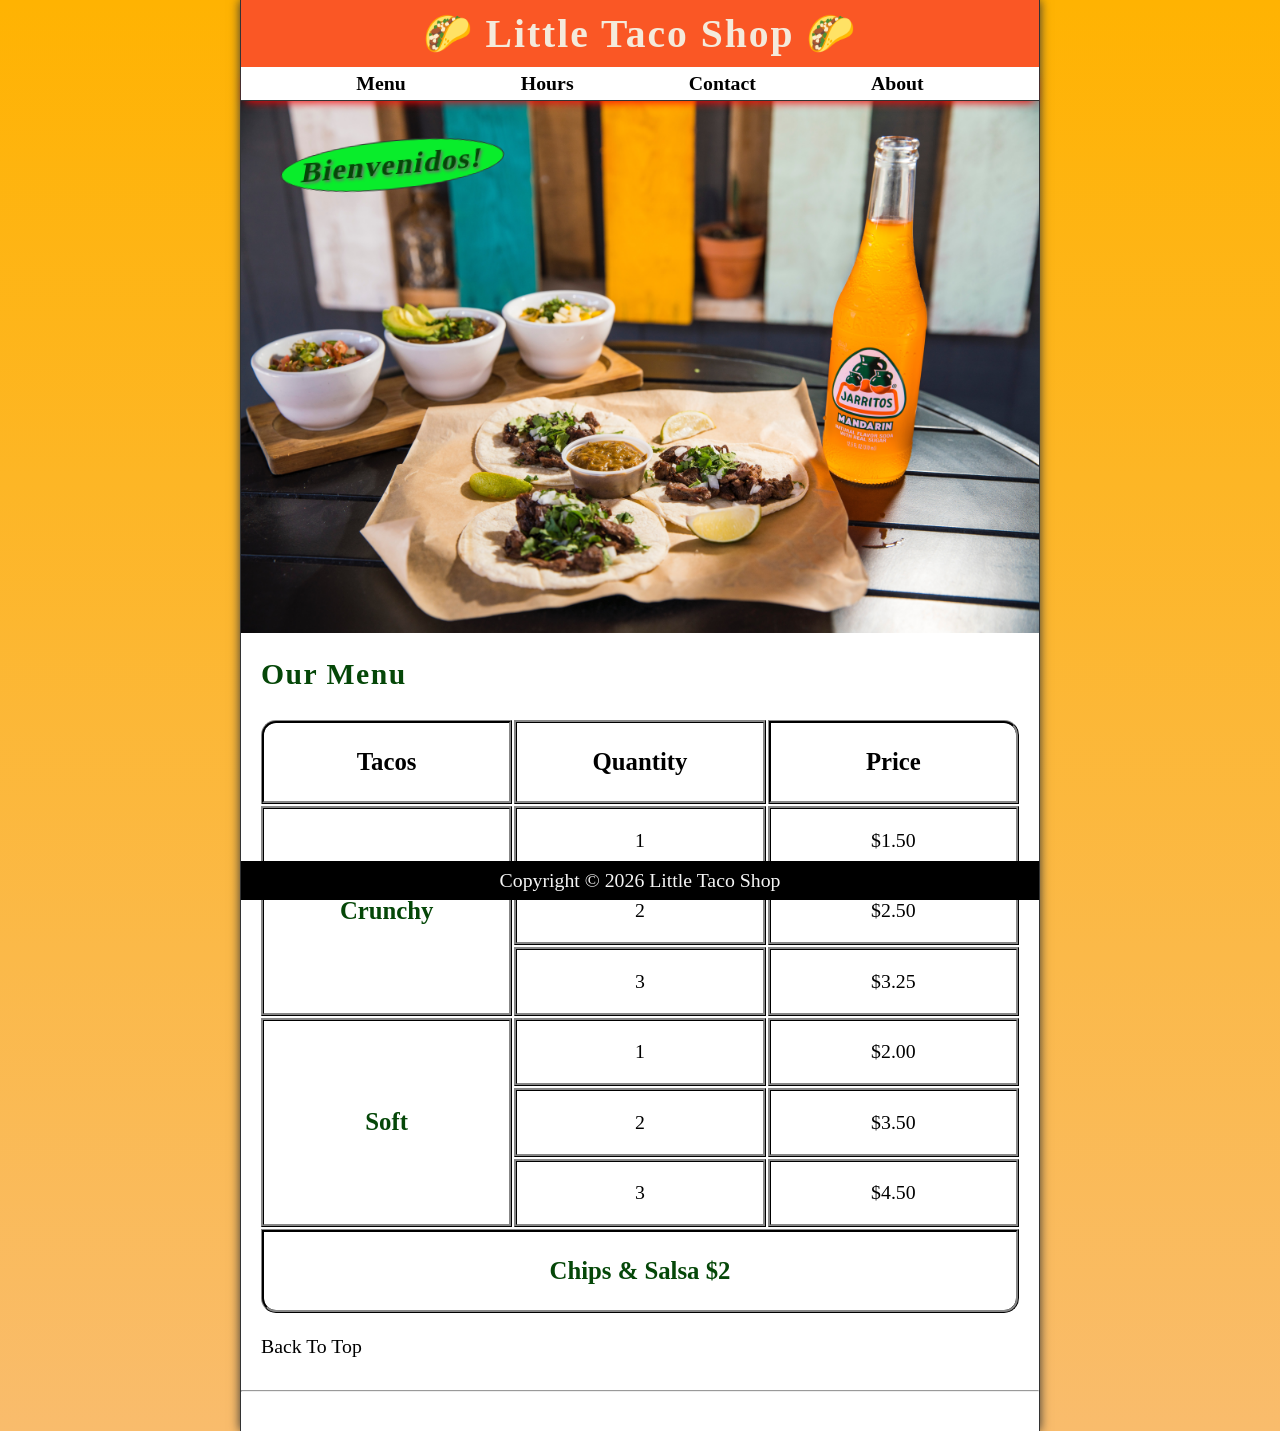
<file: index.html>
<!DOCTYPE html>
<html lang="en">

<head>
    <meta charset="UTF-8">
    <meta name="viewport" content="width=device-width, initial-scale=1.0">
    <meta name="author" content="Mustafa Sarangpurwala">
    <meta name="description" content="The official website for The Little Taco Shop">
    <title>The Little Taco Shop</title>

    <link rel="icon" href="favicon.ico" type="image/x-icon">
    <link rel="stylesheet" href="css/style.css">
    <script src="js/main.js" defer></script>
</head>

<body>
    <header class="header">
        <h1 class="header__h1"> Little Taco Shop</h1>
        <nav class="header__nav">
            <ul class="header__ul">
                <li>
                    <a href="#menu">Menu</a>
                </li>
                <li>
                    <a href="hours.html">Hours</a>          
                </li>
                <li>
                    <a href="contact.html">Contact</a>
                </li>
                <li>
                    <a href="about.html">About</a>
                </li>
            </ul>
        </nav>
    </header>

    <section class="hero">
        <h2 class="hero__h2">Bienvenidos!</h2>
        <figure>
            <img src="img/tacos_and_drink_1000x667.png" alt="Tacos and a Drink" title="We love tacos!" width="1000"
                height="667">
            <figcaption class="offscreen">
                Tacos and a Drink
            </figcaption>
        </figure>
    </section>

    <main class="main">
       
        <article id="menu" class="main__article menu">
            <h2 class="menu__h2">Our Menu</h2>
            <table class="menu__container">
                <caption class="offscreen">Our Tacos</caption>
                <thead>
                    <tr>
                        <th class="menu__header" scope="col">Tacos</th>
                        <th class="menu__header" scope="col">Quantity</th>
                        <th class="menu__header" scope="col">Price</th>
                    </tr>
                </thead>
                <tbody>
                    <tr>
                        <th class="menu__item menu__cr" scope="row" rowspan="3">
                            Crunchy
                        </th>
                        <td class="menu__item">1</td>
                        <td class="menu__item">$1.50</td>
                    </tr>
                    <tr>
                        <td class="menu__item">2</td>
                        <td class="menu__item">$2.50</td>
                    </tr>
                    <tr>
                        <td class="menu__item">3</td>
                        <td class="menu__item">$3.25</td>
                    </tr>
                    <tr>
                        <th class="menu__item menu__sf" scope="row" rowspan="3">
                            Soft
                        </th>
                        <td class="menu__item">1</td>
                        <td class="menu__item">$2.00</td>
                    </tr>
                    <tr>
                        <td class="menu__item">2</td>
                        <td class="menu__item">$3.50</td>
                    </tr>
                    <tr>
                        <td class="menu__item">3</td>
                        <td class="menu__item">$4.50</td>
                    </tr>
                </tbody>
                <tfoot>
                    <tr>
                        <td class="menu__item menu__cs" colspan="3">
                            Chips &amp; Salsa $2
                        </td>
                    </tr>
                </tfoot>
            </table>

            <p class="center">
                <a href="#">Back To Top</a>
            </p>
        </article>
    </main>
    <hr>
    <footer class="footer">
        <p>
            <span class="nowrap">Copyright &copy; <time id="year"></time></span>
            <span class="nowrap">Little Taco Shop</span>
        </p>
    </footer>
</body>

</html>
</file>
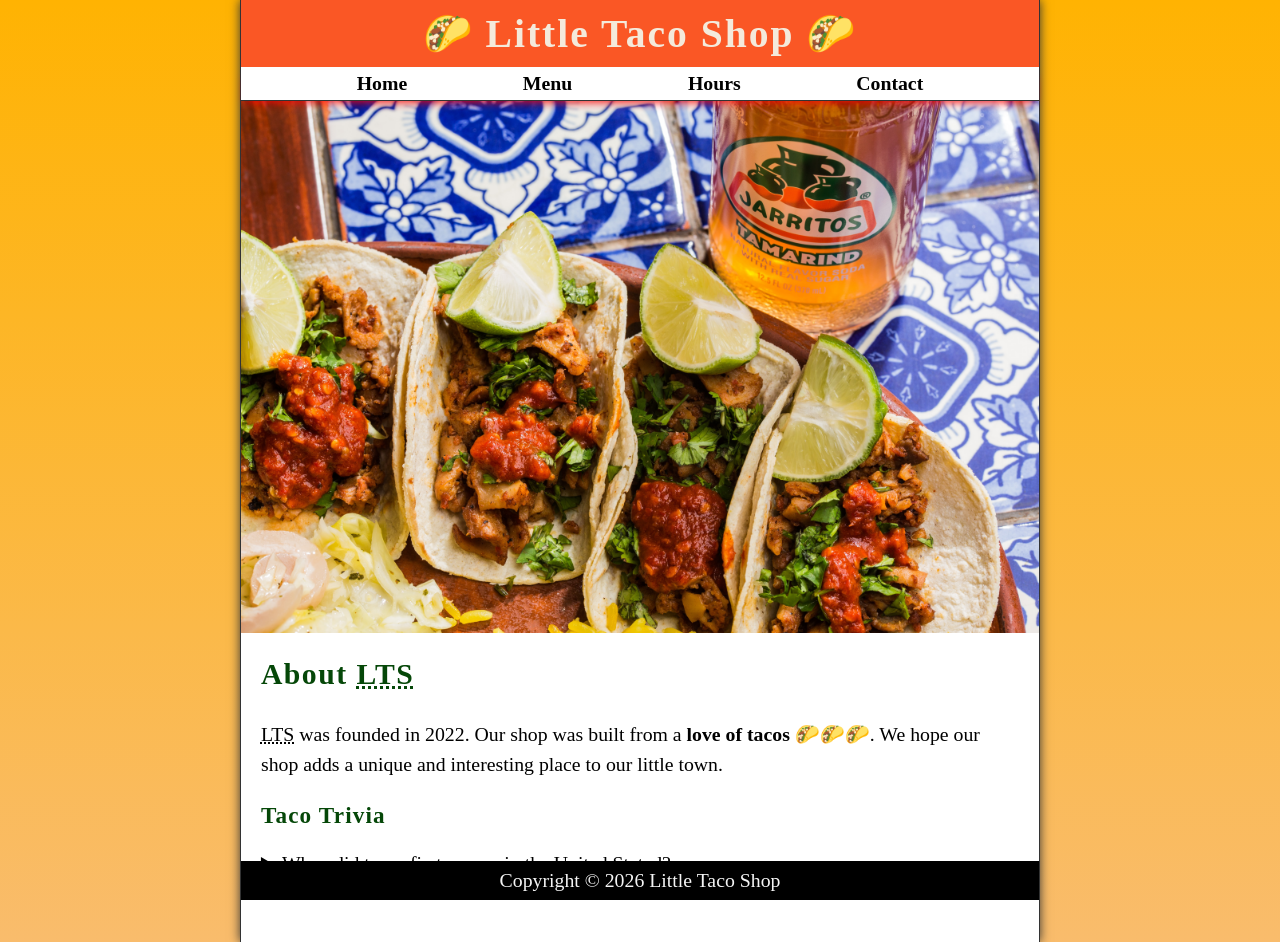
<file: about.html>
<!DOCTYPE html>
<html lang="en">

<head>
    <meta charset="UTF-8">
    <meta name="viewport" content="width=device-width, initial-scale=1.0">
    <meta name="author" content="Mustafa Sarangpurwala">
    <meta name="description" content="About The Little Taco Shop">
    <title>About LTS</title>
    <link rel="icon" href="favicon.ico" type="image/x-icon">
    <link rel="stylesheet" href="css/style.css">
    <script src="js/main.js" defer></script>
</head>

<body>
    <header class="header">
        <h1 class="header__h1">Little Taco Shop</h1>
        <nav class="header__nav">
            <ul class="header__ul">
                <li>
                    <a href="/">Home</a>
                </li>
                <li>
                    <a href="/#menu">Menu</a>
                </li>
                <li>
                    <a href="hours.html">Hours</a>
                </li>
                <li>
                    <a href="contact.html">Contact</a>
                </li>
            </ul>
        </nav>
    </header>

    <section class="hero">
        <figure>
            <img src="img/tacos_delicioso_1000x667.png" alt="Tacos Delicioso" title="Tacos Delicioso!" width="1000"
                height="667">
            <figcaption class="offscreen">
                Try these Delicious Tacos
            </figcaption>
        </figure>
    </section>

    <main class="main">
        <article id="about" class="main__article about">
            <h2>About <abbr title="The Little Taco Shop">LTS</abbr></h2>
            <p>
                <abbr title="The Little Taco Shop">LTS</abbr> was founded in <time datetime="2022">2022</time>. Our shop
                was built from a <strong>love of tacos</strong> 🌮🌮🌮. We hope our shop adds a unique and interesting
                place to our little town.
            </p>
            <aside class="about__trivia">
                <h3>Taco Trivia</h3>
                <details>
                    <summary>When did tacos first appear in the United Stated?</summary>
                    <p class="about__trivia-answer">
                        Jeffrey M. Pilcher, taco historian and professor of history at the University of Minnesota, says
                        the earliest mention of tacos in the United States are in a newspaper from <time
                            datetime="1905">1905</time>. (Source: <cite><a
                                href="https://www.smithsonianmag.com/arts-culture/where-did-the-taco-come-from-81228162/"
                                target="_blank">Smithsonian Magazine</a></cite>)
                    </p>
                </details>
            </aside>
        </article>
    </main>

    <footer class="footer">
        <p>
            <span class="nowrap">Copyright &copy; <time id="year"></time></span>
            <span class="nowrap">Little Taco Shop</span>
        </p>
    </footer>
</body>

</html>
</file>
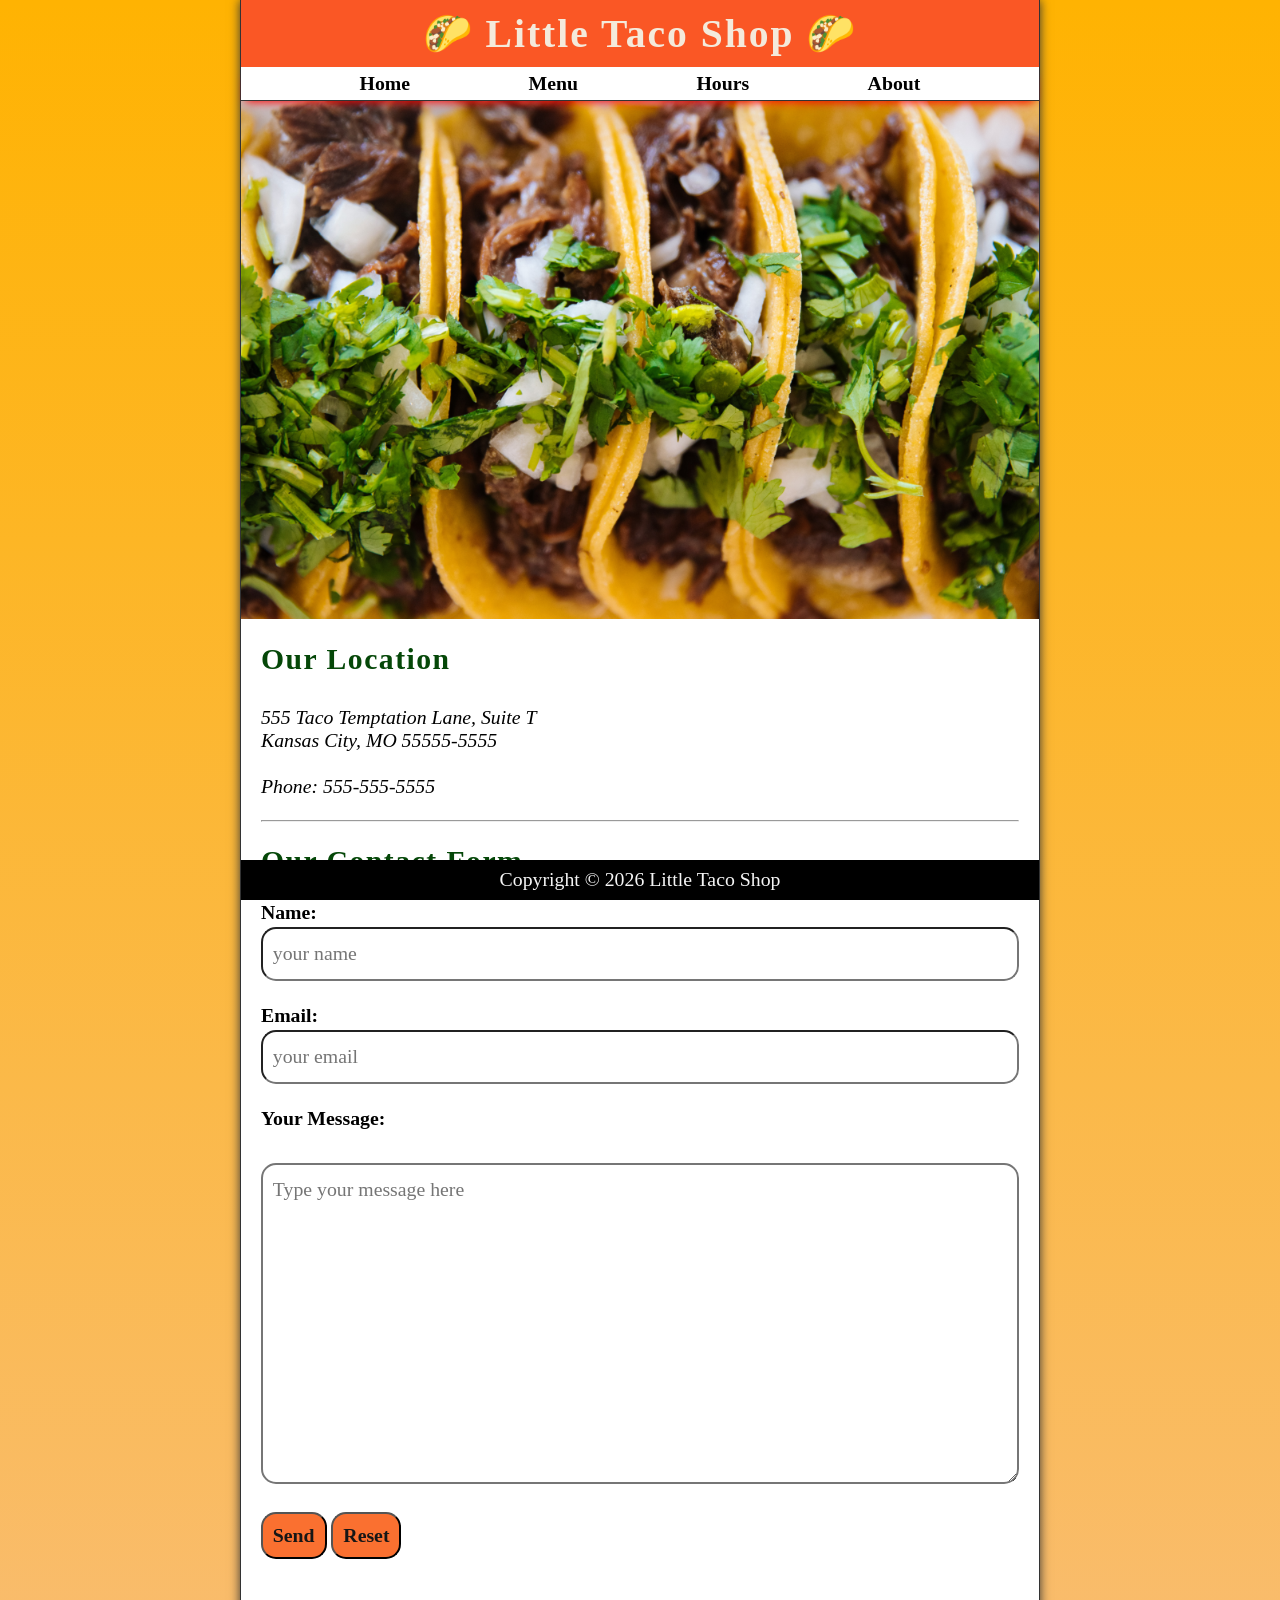
<file: contact.html>
<!DOCTYPE html>
<html lang="en">

<head>
    <meta charset="UTF-8">
    <meta name="viewport" content="width=device-width, initial-scale=1.0">
    <meta name="author" content="Mustafa Sarangpurwala">
    <meta name="description" content="Contact information for The Little Taco Shop">
    <title>Contact Us - LTS</title>
    <link rel="icon" href="favicon.ico" type="image/x-icon">
    <link rel="stylesheet" href="css/style.css">
    <script src="js/main.js" defer></script>
</head>

<body>
    <header class="header">
        <h1 class="header__h1">Little Taco Shop</h1>
        <nav class="header__nav">
            <ul class="header__ul">
                <li>
                    <a href="/">Home</a>
                </li>
                <li>
                    <a href="/#menu">Menu</a>
                </li>
                <li>
                    <a href="hours.html">Hours</a>
                </li>
                <li>
                    <a href="about.html">About</a>
                </li>
            </ul>
        </nav>
    </header>

    <section class="hero">
        <figure>
            <img src="img/tacos_close_up_1000x649.png" alt="Little Taco Shop Tacos" title="Tacos ready to eat!"
                width="1000" height="649">
            <figcaption class="offscreen">
                Little Taco Shop Tacos
            </figcaption>
        </figure>
    </section>

    <main class="main">
        <article class="main__article">
            <h2>Our Location</h2>
            <address>
                555 Taco Temptation Lane, Suite T<br>
                Kansas City, MO 55555-5555
                <br><br>
                Phone: <a href="tel:+5555555555">555-555-5555</a>
            </address>
        </article>
        <hr>
        <article class="main__article contact">
            <h2 class="contact__h2">Our Contact Form</h2>

            <form action="https://httpbin.org/get" method="get" class="contact__form">
                <fieldset class="contact__fieldset">
                    <legend class="offscreen">Send Us A Message</legend>
                    <p class="contact__p">
                        <label class="contact__label" for="name">Name:</label>
                        <input class="contact__input" type="text" name="name" id="name" placeholder="your name"
                            required>
                    </p>
                    <p class="contact__p">
                        <label class="contact__label" for="email">Email:</label>
                        <input class="contact__input" type="email" name="email" id="email" placeholder="your email"
                            required>
                    </p>
                    <p class="contact__p">
                        <label class="contact__label" for="message">Your Message:</label>
                        <br>
                        <textarea class="contact__textarea" name="message" id="message" cols="30" rows="10"
                            placeholder="Type your message here"></textarea>
                    </p>
                </fieldset>
                <button class="contact__button" type="submit">Send</button>
                <button class="contact__button" type="reset">Reset</button>
            </form>
        </article>
    </main>
    <footer class="footer">
        <p>
            <span class="nowrap">Copyright &copy; <time id="year"></time></span>
            <span class="nowrap">Little Taco Shop</span>
        </p>
    </footer>
</body>

</html>
</file>
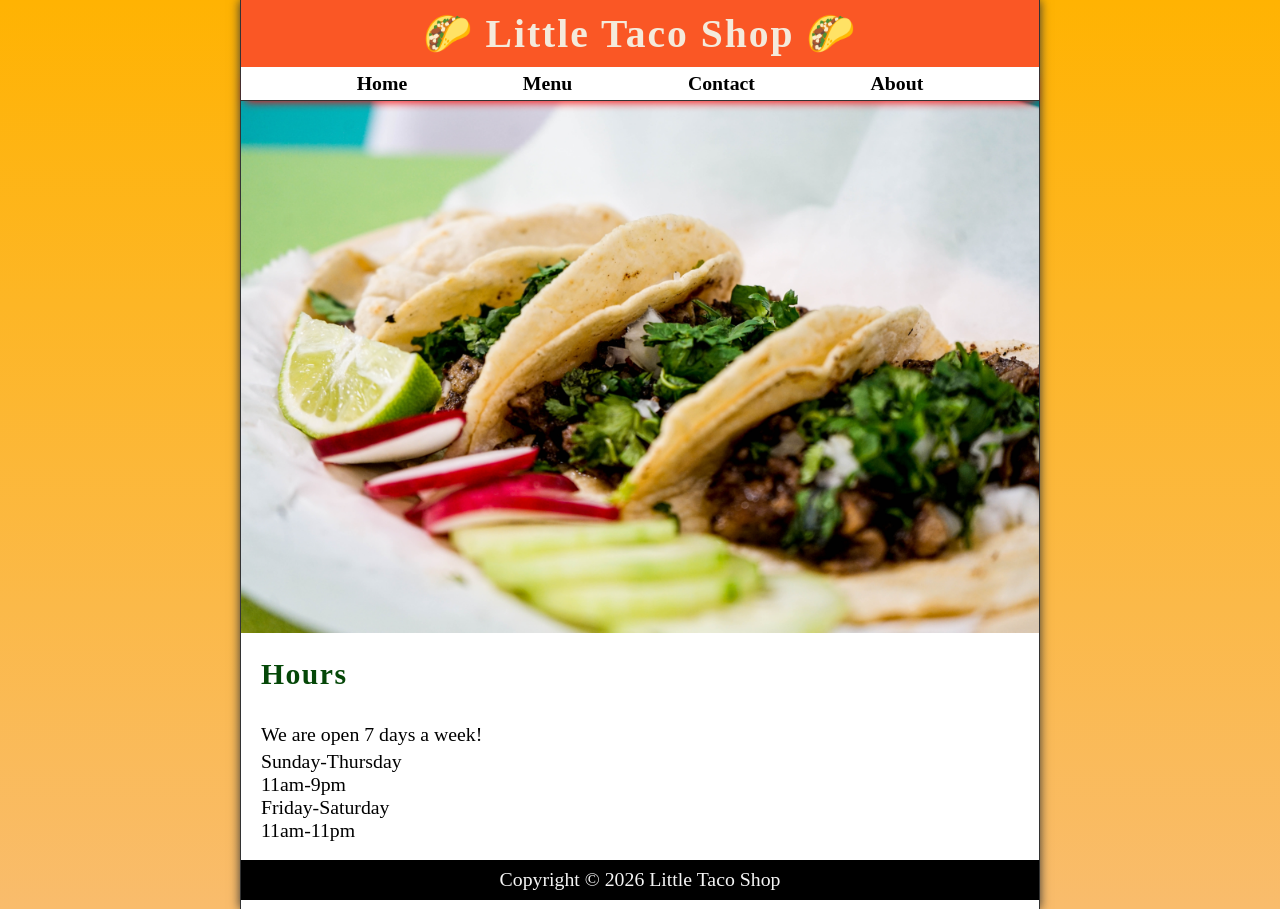
<file: hours.html>
<!DOCTYPE html>
<html lang="en">

<head>
    <meta charset="UTF-8">
    <meta name="viewport" content="width=device-width, initial-scale=1.0">
    <meta name="author" content="Mustafa Sarangpurwala">
    <meta name="description" content="Store Hours for The Little Taco Shop">
    <title>LTS Hours</title>
    <link rel="icon" href="favicon.ico" type="image/x-icon">
    <link rel="stylesheet" href="css/style.css">
    <script src="js/main.js" defer></script>
</head>

<body>
    <header class="header">
        <h1 class="header__h1">Little Taco Shop</h1>
        <nav class="header__nav">
            <ul class="header__ul">
                <li>
                    <a href="/">Home</a>
                </li>
                <li>
                    <a href="/#menu">Menu</a>
                </li>
                <li>
                    <a href="contact.html">Contact</a>
                </li>
                <li>
                    <a href="about.html">About</a>
                </li>
            </ul>
        </nav>
    </header>

    <section class="hero">
        <figure>
            <img src="img/tacos_tray_1000x667.png" alt="A Tray of Tasty Tacos" title="We love trays of tacos!"
                width="1000" height="667">
            <figcaption class="offscreen">
                A Tray of Tasty Tacos
            </figcaption>
        </figure>
    </section>

    <main class="main">
        <article class="main__article">
            <h2>Hours</h2>
            <p>
                We are open 7 days a week!
            </p>
            <dl>
                <dt>Sunday-Thursday</dt>
                <dd>11am-9pm</dd>
                <dt>Friday-Saturday</dt>
                <dd>11am-11pm</dd>
            </dl>
        </article>
    </main>
    <footer class="footer">
        <p>
            <span class="nowrap">Copyright &copy; <time id="year"></time></span>
            <span class="nowrap">Little Taco Shop</span>
        </p>
    </footer>
</body>

</html>
</file>
<file: css/style.css>
/* Reset*/

* , *::after,*::before {
    
    box-sizing: border-box;
    margin: 0;
    padding: 0;
}

img {
   
    display: block;
    height: auto;
    max-width: 100%;
}

input,button,textarea {
    font: inherit;
}

/* Variables */
:root {
    /* Fonts */
    --FF-Heading: "sans-serif";
    --FF: "cursive";
    --FS: clamp(1rem, 2.2vh, 1.5rem);

    /* Colors */
    --BGcolor-fade: #f9bc6c;
    --BGcolor: hsla(42, 100%, 50%, 0.914);
    --BGimage: linear-gradient(to bottom, var(--BGcolor), var(--BGcolor-fade));
    --Body-BGcolor: #fff;
    --border-color:#333333;
    --Font-color: #000;
    --Highlight-color: rgb(5, 71, 8);
    --link-active: var(--BGcolor);
    --link-color: #000;
    --link-hover: hsla(0, 0%, 0%, 0.37);
    --nav-bgcolor: #fff;

    /* Borders */
    --Borders: 1px solid var(--border-color);

    /* Padding-general */
    --padding-top-bottom: 0.25em;
    --padding-side: 2.5%;

    /* Standard Margin */
    --margin: clamp(1em, 2.5vh, 1.5em) 0;
}

 /* for dark mode 
@media (prefers-color-scheme: dark) {
    :root {
        --BGCOLOR-FADE: gray;
        --BGCOLOR: #000;
        --BODY-BGCOLOR: #333;
        --BORDER-COLOR: whitesmoke;
        --BUTTON-COLOR: #000;
        --FONT-COLOR: whitesmoke;
        --HEADER-COLOR: whitesmoke;
        --HERO-COLOR: #333;
        --HIGHLIGHT-COLOR: whitesmoke;
        --LINK-ACTIVE: rgb(252, 200, 103);
        --LINK-COLOR: whitesmoke;
        --LINK-HOVER: orange;
        --NAV-BGCOLOR: rgb(20, 20, 20);
    }
}*/

/* Utility Classes */
.offscreen {
    left: -10000px;
    position: absolute;
}

.nowrap {
    white-space: nowrap;
}

.centre {
    text-align: center;
}

/* General styles */
html{
    background-color: var(--BGcolor);
    background-image: var(--BGimage);
    font-family: cursive;
    font-size: var(--FS);
    scroll-behavior: smooth;
}

body {
    background-color: var(--Body-BGcolor);
    border-left: var(--Borders);
    border-right: var(--Borders);
    box-shadow: 0 0 10px var(--border-color);
    color: var(--Font-color);
    margin: 0 auto;
    max-width: 800px;
    min-height: 100vh;
}

h1,h2,h3 {
    font-family:cursive;
    letter-spacing: 0.05em;
}

h2,h3 {
    color: var(--Highlight-color);
    margin-bottom: 1em;
}

p{
    line-height: 1.5;
}

a:any-link {
    color: var(--link-color);
    text-decoration: none;
}

:is(a:hover, a:focus-visible) {
    color: var(--link-hover);
}

a:active {
    color: var(--link-active);
}

/* Header */

.header {
    position: sticky;
    top: 0;
    z-index: 1;
}

.header__h1 {
    background-color: hsla(14, 99%, 49%, 0.856);
    color:rgb(244, 234, 219);
    padding:var(--padding-top-bottom) var(--padding-side) ;
    text-align: center;
   /*  margin: var(--margin); */
}

.header__nav {
    background-color: var(--nav-bgcolor);
    border-bottom: var(--Borders);
    box-shadow: 0 6px 10px -5px #ff0303 ;
    font-weight: bold;
}

.header__ul {
    align-items: center;
    display: flex;
    gap: 1rem;
    justify-content: space-evenly;
    list-style-type: none;
    padding: var(--padding-top-bottom) var(--padding-side);
}

.hero {
    position: relative;
}
 
.hero__h2 {
    align-items: center;
    animation: showWelcome 0.5s ease-in-out 1s forwards;
    background-color: rgb(9, 237, 43);
    border-radius: 50%;
    border: var(--Borders);
    display: flex;
    justify-content: center;
    left: 20px;
    margin: 1rem;
    padding: var(--padding-top-bottom) var(--padding-side);
    position: absolute;
    text-shadow: 2px 2px 3px #6e6c6c;
    top: -100px;
} 
        /* Animation */
@keyframes showWelcome {
    0% {
        top: -20px;
        transform: skew(0deg, -5deg) scaleY(0);
        
    }

    80% {
        top: 30px;
        transform: skew(10deg, -5deg) scaleY(1.2);
    }

    100% {
        top: 20px;
        transform: skew(-10deg, -5deg) scaleY(1);
    }
}

/* Footer */
.footer {
    background-color: #000;
    bottom: 0;
    color: whitesmoke;
    padding: var(--padding-top-bottom) var(--padding-side);
    position: sticky;
    text-align: center;
}

/* Main */
.main {
    padding: var(--padding-top-bottom) var(--padding-side);
} 

.main__article {
    scroll-margin-top: 6.5rem;
    margin: var(--margin);
}

.main__article:first-child {
    margin-top: 1em;
}
.main__article:last-child {
    min-height: calc(100vh - 20 rem);
}

/* About */
.about__trivia {
    margin: var(--margin);
}

.about__trivia-answer {
    margin-top: 1em;
}

/* Contact */

.contact__h2 {
    margin: 0;
}

.contact__fieldset{
    border: none;
}

.contact__p {
    margin: 1em 0;
}

.contact__label {
    display: block;
    font-weight: bold;
}

.contact__input,
.contact__textarea {
    border-radius: 15px;
    border-width: 2px;
    padding: 0.5em;
    width: 100%;
}
 
.contact__button {
    background-color: rgb(250, 112, 48);
    border-radius: 15px;
    color:rgb(22, 22, 22);
    cursor: pointer;
    font-weight: bold;
    padding: 0.5em;
}

/* Menu */

thead,tbody,tfoot,tr {
    display: contents;
}

.menu__container {
    display: grid;
    grid-template-columns: repeat(3, 1fr);
    grid-template-areas:  
        "hd1  hd2   hd3"
        "cr   cr1   cr1p"
        "cr   cr2   cr2p"
        "cr   cr3   cr3p"
        "sf   sf1   sf1p"
        "sf   sf2   sf2p"
        "sf   sf3   sf3p"
        "cs   cs    cs";

    gap:0.1em;
    margin-bottom: 1em;
}

.menu__cr {
    grid-area: cr;
}

.menu__sf {
    grid-area: sf;
}

.menu__cs {
    
    color: var(--Highlight-color);
    font-weight: bold;
    grid-area: cs;
}

.menu__cr, .menu__sf, .menu__cs {
    color: var(--Highlight-color);
    display: grid;
    font-weight: bold;
    height: 100%;
    place-content: centre;
}

.menu__header{
    border-bottom: var(--Borders);
}

.menu__header, .menu__item {
    border: medium ridge var(--border-color);
    padding: 1em;
    width: 100%;

}

.menu__item {
    display: grid;
    place-content: center;
}

thead th:first-child {
    border-top-left-radius: 15px;
   
}
    
thead th:last-child {
    border-top-right-radius: 15px;
}

tfoot td {
    border-bottom-left-radius: 15px;
    border-bottom-right-radius: 15px;

}

@media screen and (min-width: 576px) {
    .header__h1::before {
        content: '🌮 ';
    }
    .header__h1::after {
        content: ' 🌮';
    }

    .menu__header, .menu__cr, .menu__sf, .menu__cs {
        font-size: 125%;
    }
}
</file>
